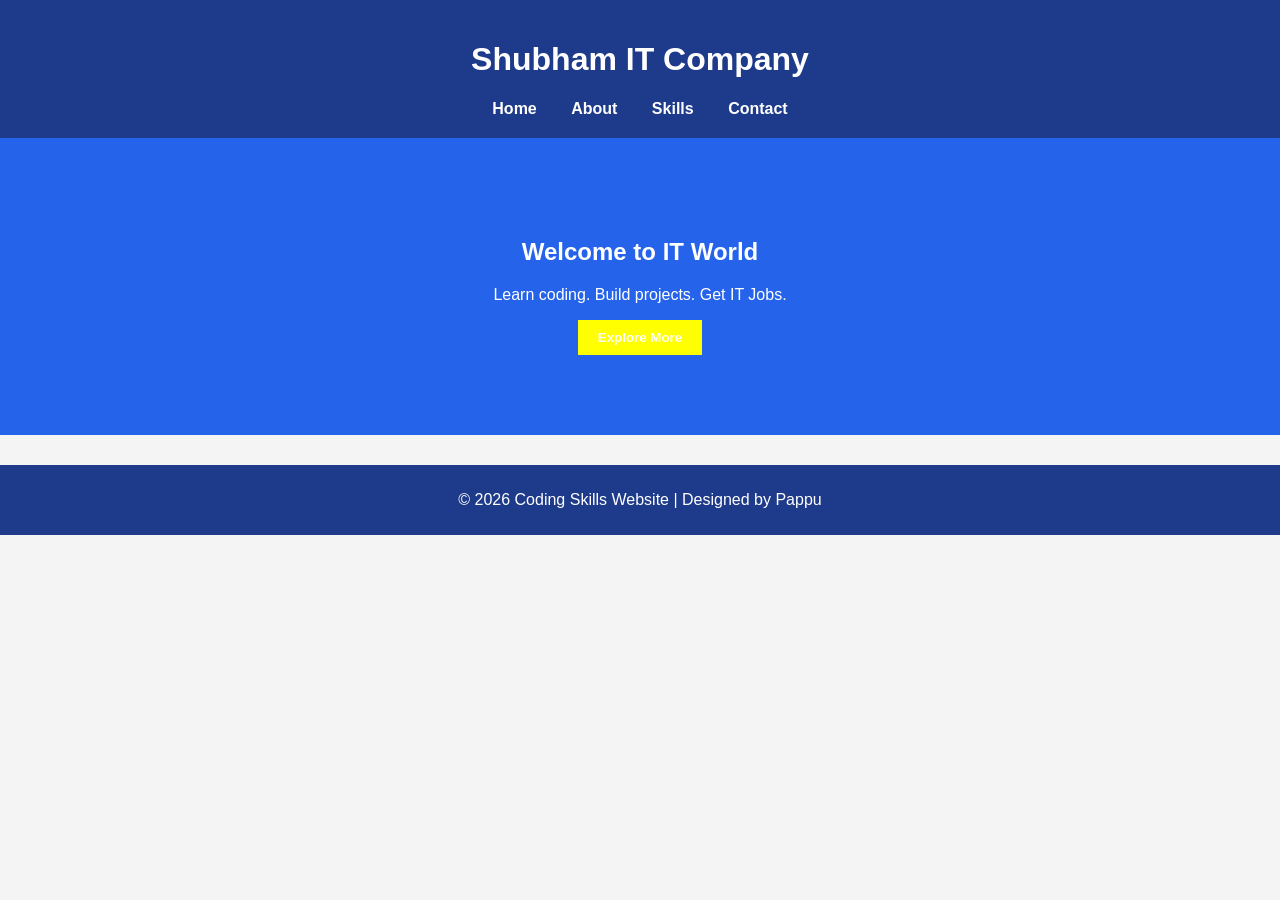
<file: index.html>
<!DOCTYPE html>
<html>
<head>
    <title>Coding Skills | Home</title>
    <link rel="stylesheet" href="style.css">
</head>
<body>

<header>
    <h1>Shubham IT Company</h1>
    <nav>
        <a href="index.html">Home</a>
        <a href="about.html">About</a>
        <a href="skills.html">Skills</a>
        <a href="contact.html">Contact</a>
    </nav>
</header>

<section class="hero">
    <h2>Welcome to IT World</h2>
    <p>Learn coding. Build projects. Get IT Jobs.</p>
    <button>Explore More</button>
</section>

<footer>
    <p>© 2026 Coding Skills Website | Designed by Pappu</p>
</footer>

</body>
</html>
</file>
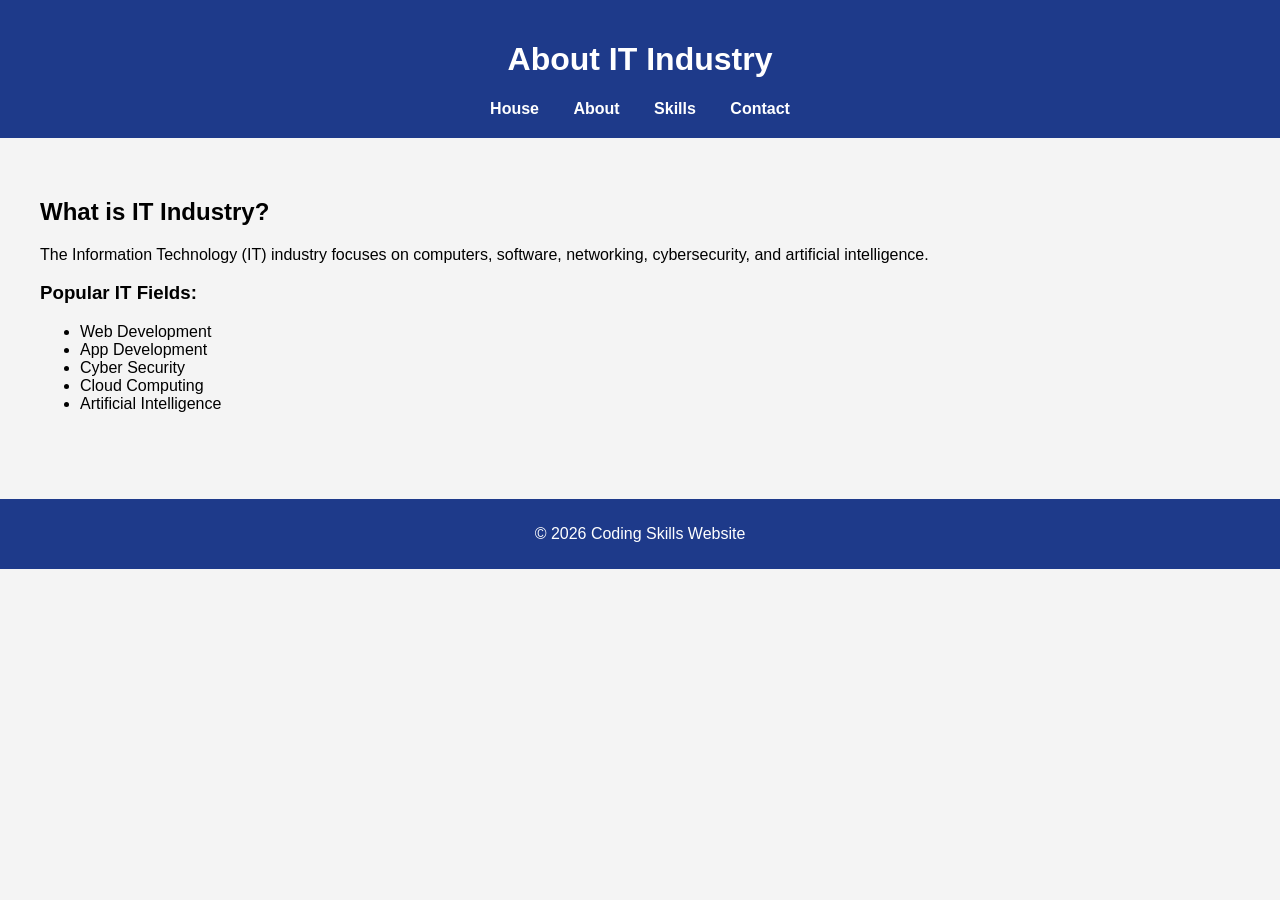
<file: about.html>
<!DOCTYPE html>
<html>
<head>
    <title>About IT Industry</title>
    <link rel="stylesheet" href="style.css">
</head>
<body>

<header>
    <h1>About IT Industry</h1>
    <nav>
        <a href="index.html">House</a>
        <a href="about.html">About</a>
        <a href="skills.html">Skills</a>
        <a href="contact.html">Contact</a>
    </nav>
</header>

<section class="content">
    <h2>What is IT Industry?</h2>
    <p>
        The Information Technology (IT) industry focuses on computers, software,
        networking, cybersecurity, and artificial intelligence.
    </p>

    <h3>Popular IT Fields:</h3>
    <ul>
        <li>Web Development</li>
        <li>App Development</li>
        <li>Cyber Security</li>
        <li>Cloud Computing</li>
        <li>Artificial Intelligence</li>
    </ul>
</section>

<footer>
    <p>© 2026 Coding Skills Website</p>
</footer>

</body>
</html>
</file>
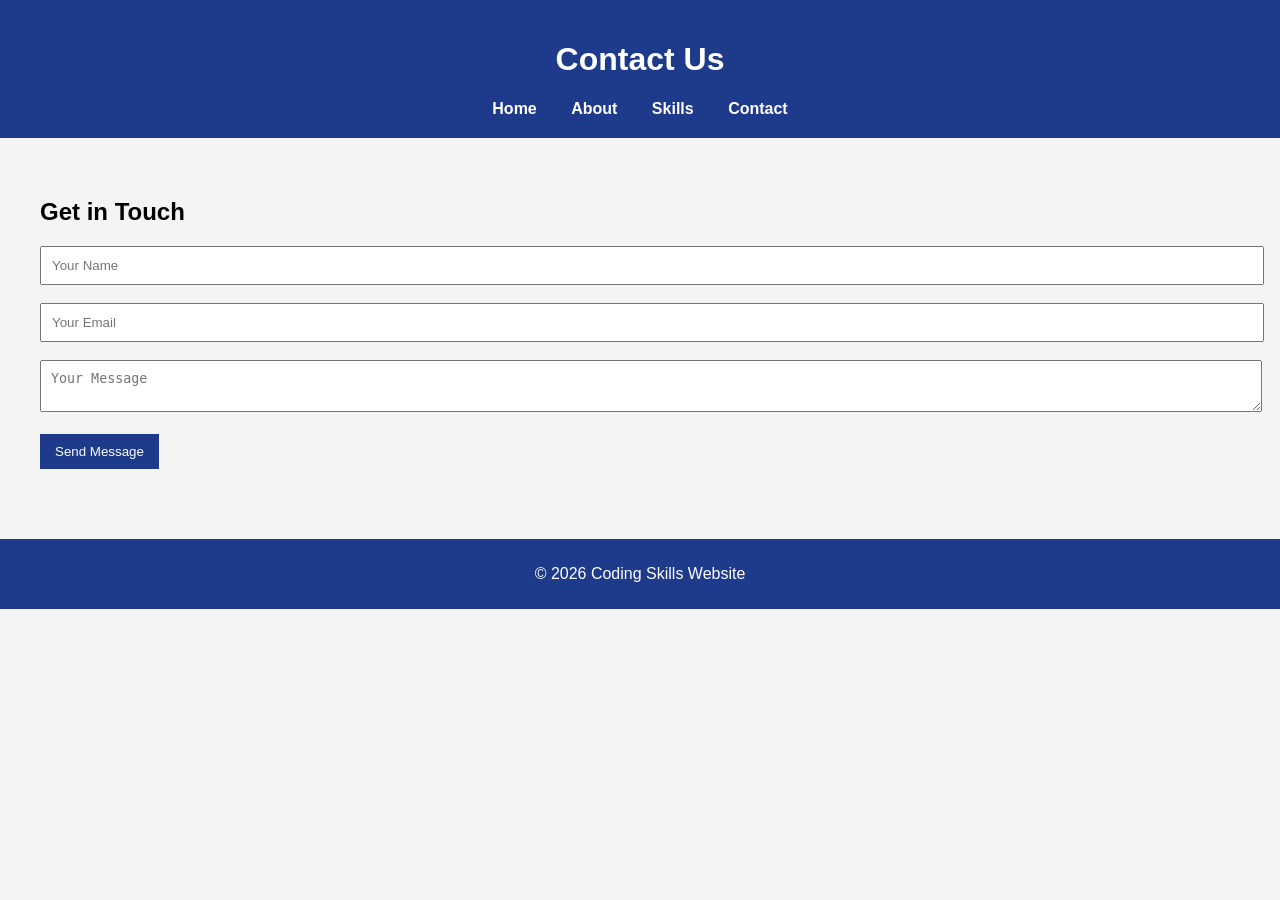
<file: contact.html>
<!DOCTYPE html>
<html>
<head>
    <title>Contact Us</title>
    <link rel="stylesheet" href="style.css">
</head>
<body>

<header>
    <h1>Contact Us</h1>
    <nav>
        <a href="index.html">Home</a>
        <a href="about.html">About</a>
        <a href="skills.html">Skills</a>
        <a href="contact.html">Contact</a>
    </nav>
</header>

<section class="content">
    <h2>Get in Touch</h2>

    <form>
        <input type="text" placeholder="Your Name"><br><br>
        <input type="email" placeholder="Your Email"><br><br>
        <textarea placeholder="Your Message"></textarea><br><br>
        <button type="submit">Send Message</button>
    </form>
</section>

<footer>
    <p>© 2026 Coding Skills Website</p>
</footer>

</body>
</html>
</file>
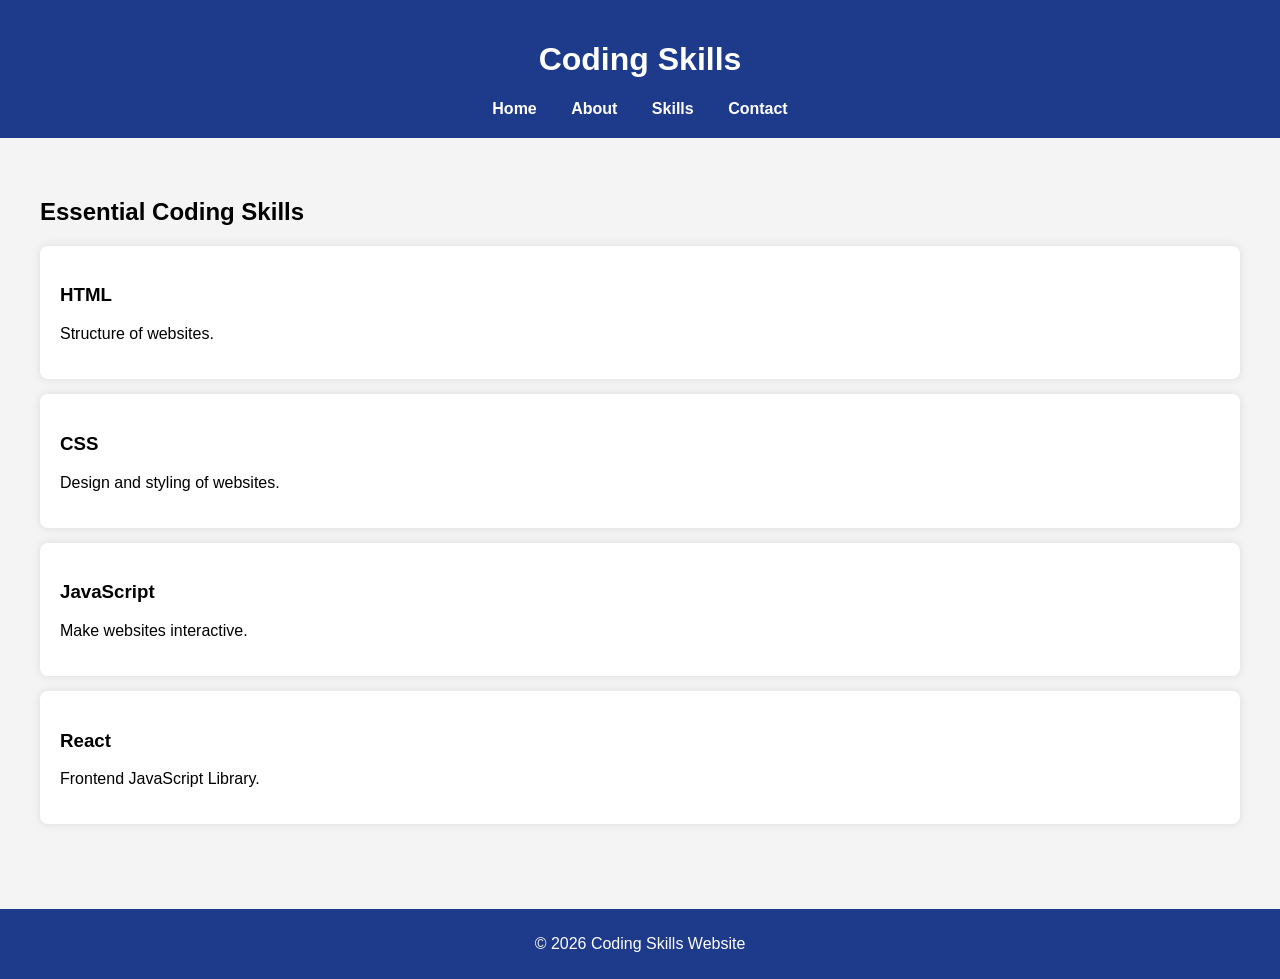
<file: skills.html>
<!DOCTYPE html>
<html>
<head>
    <title>Coding Skills</title>
    <link rel="stylesheet" href="style.css">
</head>
<body>

<header>
    <h1>Coding Skills</h1>
    <nav>
        <a href="index.html">Home</a>
        <a href="about.html">About</a>
        <a href="skills.html">Skills</a>
        <a href="contact.html">Contact</a>
    </nav>
</header>

<section class="content">
    <h2>Essential Coding Skills</h2>

    <div class="card">
        <h3>HTML</h3>
        <p>Structure of websites.</p>
    </div>

    <div class="card">
        <h3>CSS</h3>
        <p>Design and styling of websites.</p>
    </div>

    <div class="card">
        <h3>JavaScript</h3>
        <p>Make websites interactive.</p>
    </div>

    <div class="card">
        <h3>React</h3>
        <p>Frontend JavaScript Library.</p>
    </div>
</section>

<footer>
    <p>© 2026 Coding Skills Website</p>
</footer>

</body>
</html>
</file>
<file: style.css>
body {
    font-family: Arial, sans-serif;
    margin: 0;
    background-color: #f4f4f4;
}

header {
    background-color: #1e3a8a;
    color: white;
    padding: 20px;
    text-align: center;
}

nav a {
    color: white;
    margin: 0 15px;
    text-decoration: none;
    font-weight: bold;
}

nav a:hover {
    color: yellow;
}

.hero {
    text-align: center;
    padding: 80px 20px;
    background-color: #2563eb;
    color: white;
}

.hero button {
    padding: 10px 20px;
    border: none;
    background-color: yellow;
    font-weight: bold;
    cursor: pointer;
}

.content {
    padding: 40px;
}

.card {
    background: white;
    padding: 20px;
    margin: 15px 0;
    border-radius: 8px;
    box-shadow: 0 0 10px rgba(0,0,0,0.1);
}

form input, form textarea {
    width: 100%;
    padding: 10px;
}

button {
    background-color: #1e3a8a;
    color: white;
    padding: 10px 15px;
    border: none;
    cursor: pointer;
}

footer {
    text-align: center;
    background-color: #1e3a8a;
    color: white;
    padding: 10px;
    margin-top: 30px;
}
</file>
